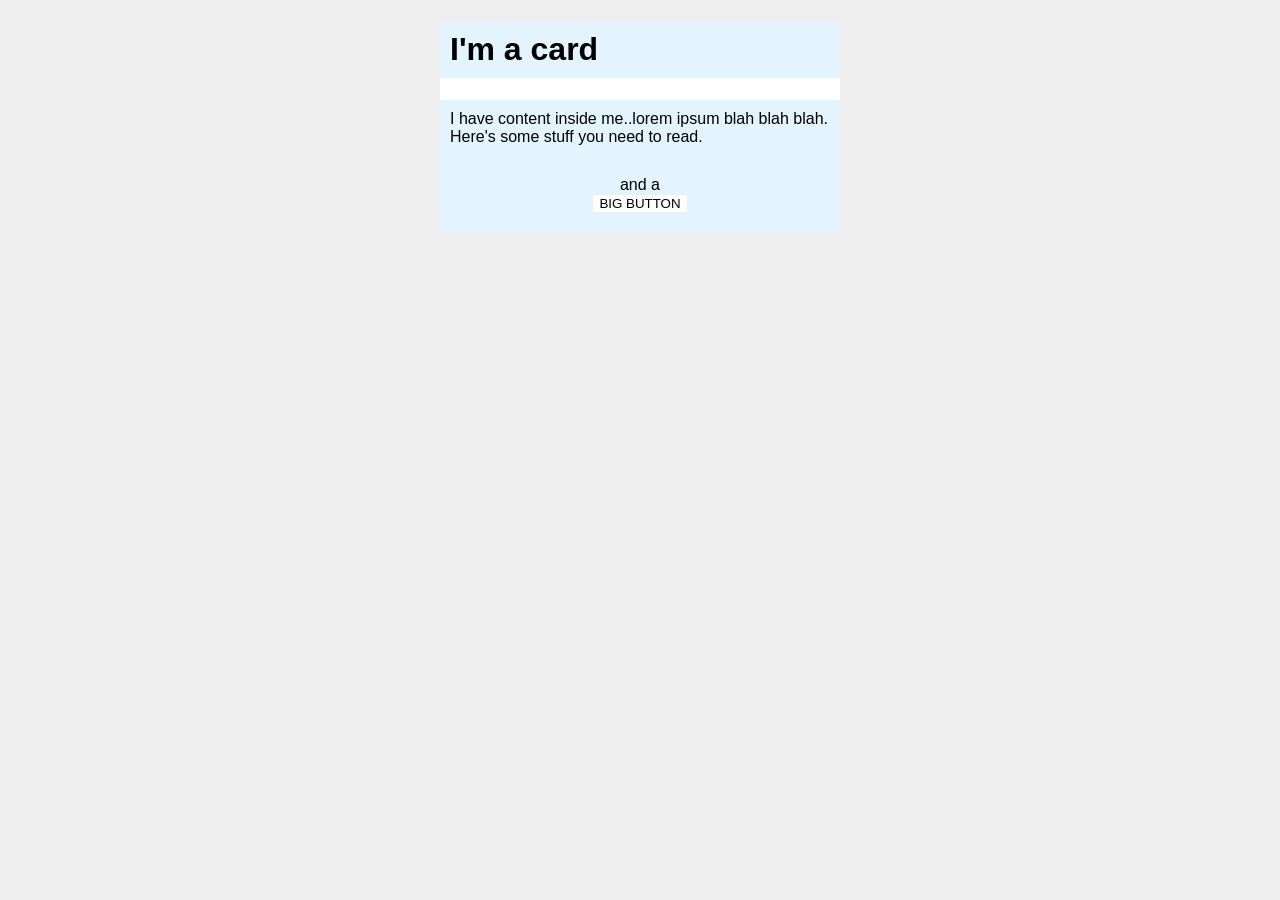
<file: foundations/block-and-inline/02-margin-and-padding-2/index.html>
<!DOCTYPE html>
<html lang="en">
  <head>
    <meta charset="UTF-8">
    <meta http-equiv="X-UA-Compatible" content="IE=edge">
    <meta name="viewport" content="width=device-width, initial-scale=1.0">
    <title>Margin and Padding exercise 2</title>
    <link rel="stylesheet" href="style.css">
  </head>
  <body>
    <div class="card">
      <h1 class="title">I'm a card</h1>
      <div class="content">I have content inside me..lorem ipsum blah blah blah. Here's some stuff you need to read.</div>
      <div class="button-container">
        <span>and a</span> <button>BIG BUTTON</button></div>
    </div>
  </body>
</html>
</file>
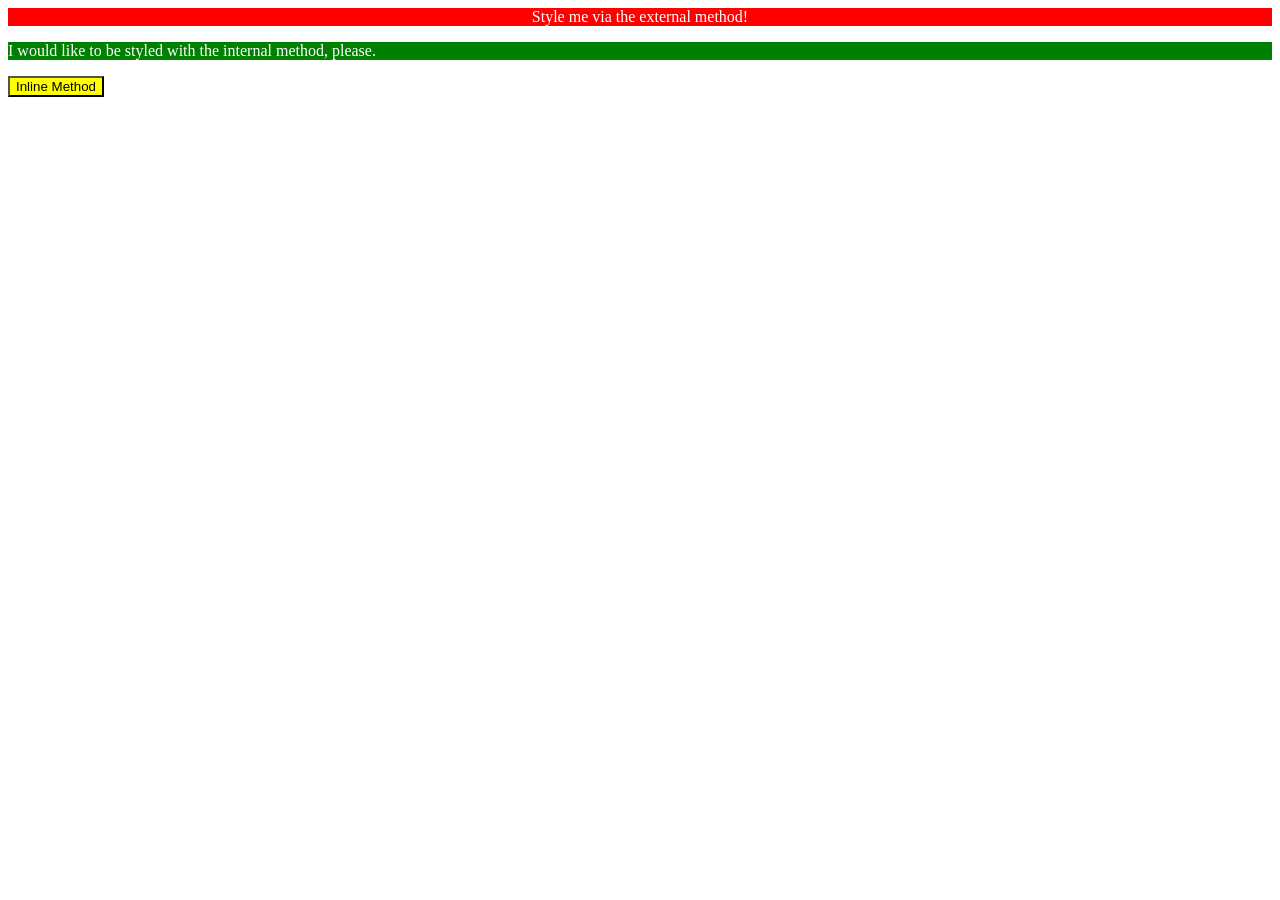
<file: foundations/intro-to-css/01-css-methods/index.html>
<!DOCTYPE html>
<html lang="en">
  <head>
    <meta charset="UTF-8">
    <meta http-equiv="X-UA-Compatible" content="IE=edge">
    <meta name="viewport" content="width=device-width, initial-scale=1.0">
    <link rel="stylesheet" href="style.css">
    <title>Methods for Adding CSS</title>
    <style>
      p {
        background-color: green;
        color: white;
      }
    </style>
  </head>
  <body>
    <div>Style me via the external method!</div>
    <p>I would like to be styled with the internal method, please.</p>
    <button style="background-color: yellow;">Inline Method</button>
  </body>
</html>
</file>
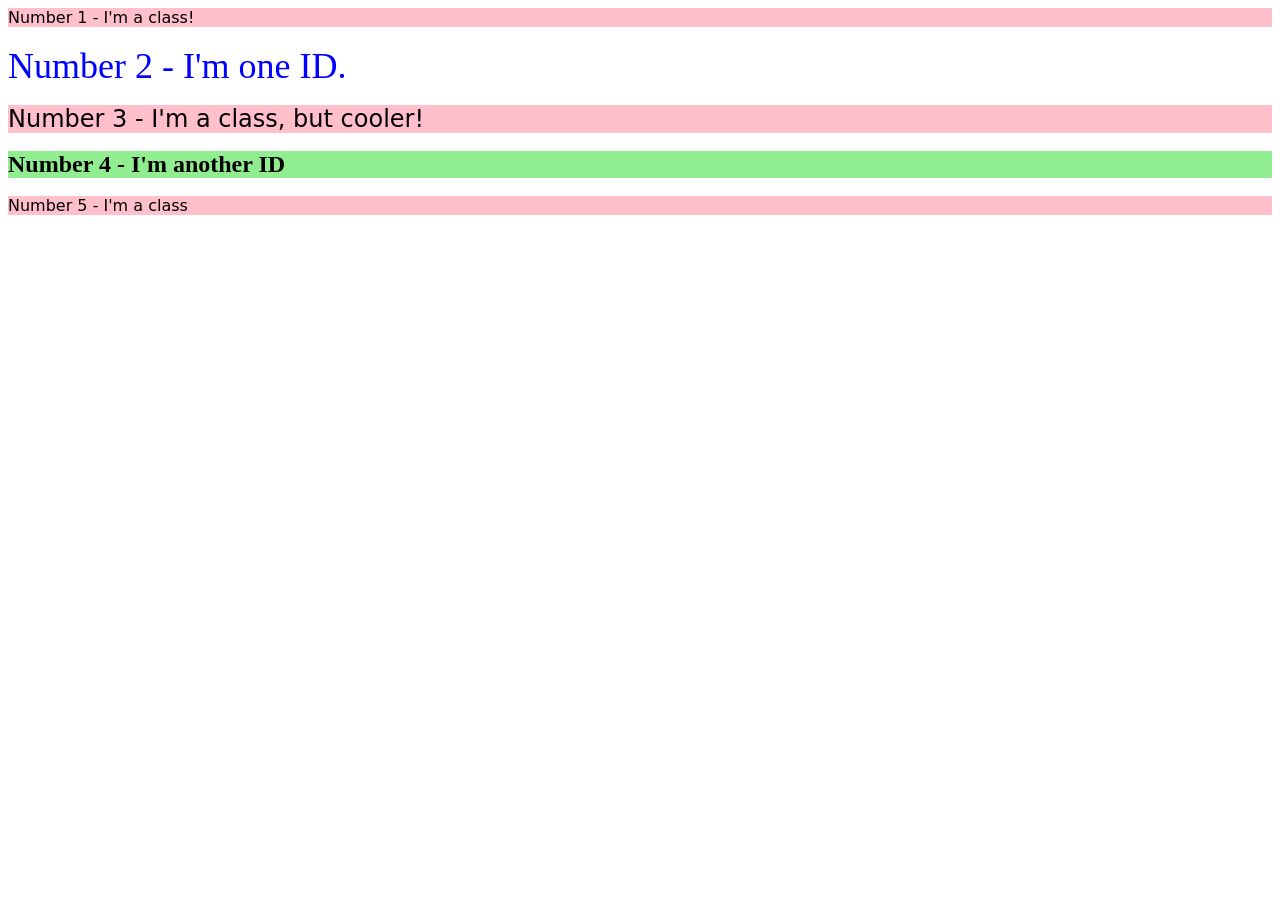
<file: foundations/intro-to-css/02-class-id-selectors/index.html>
<!DOCTYPE html>
<html lang="en">
  <head>
    <meta charset="UTF-8">
    <meta http-equiv="X-UA-Compatible" content="IE=edge">
    <meta name="viewport" content="width=device-width, initial-scale=1.0">
    <title>Class and ID Selectors</title>
    <link rel="stylesheet" href="style.css">
  </head>
  <body>
    <div class="odd">Number 1 - I'm a class!</div><br>
  <div id="even">Number 2 - I'm one ID.</div><br>
  <div class="odd"><span>Number 3 - I'm a class, but cooler!</span></div><br>
  <div id="four">Number 4 - I'm another ID</div><br>
  <div class="odd">Number 5 - I'm a class </div>
  </body>
</html>
</file>
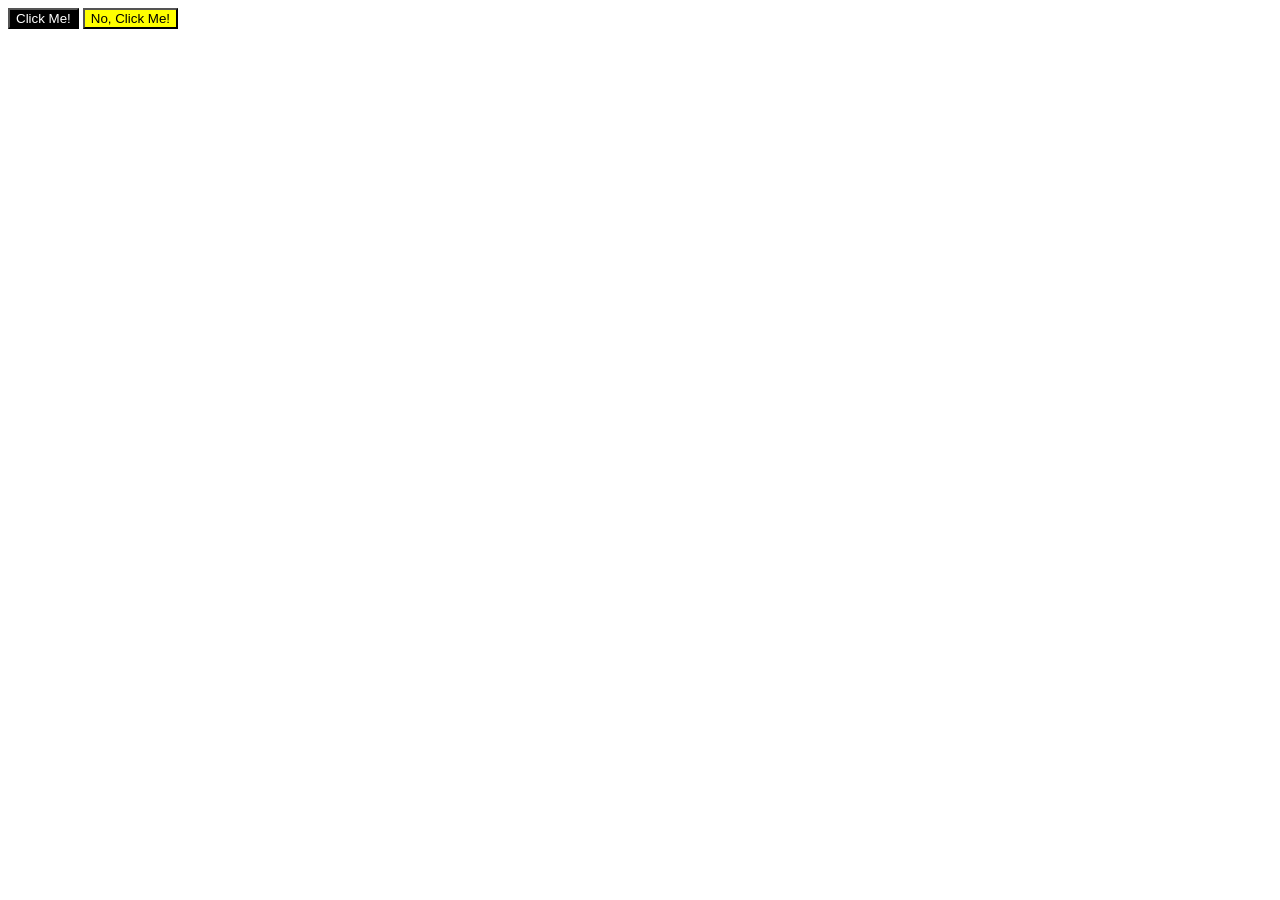
<file: foundations/intro-to-css/03-grouping-selectors/index.html>
<!DOCTYPE html>
<html lang="en">
  <head>
    <meta charset="UTF-8">
    <meta http-equiv="X-UA-Compatible" content="IE=edge">
    <meta name="viewport" content="width=device-width, initial-scale=1.0">
    <title>Grouping Selectors</title>
    <link rel="stylesheet" href="style.css">
  </head>
  <body>
    <button class="click">Click Me!</button>
    <button class="next">No, Click Me!</button>
  </body>
</html>
</file>
<file: foundations/block-and-inline/02-margin-and-padding-2/style.css>
body {
  background: #eee;
  font-family: sans-serif;
}

.card {
  width: 400px;
  background: #fff;
  margin: 16px auto;
}

.title {
  background: #e3f4ff;
  padding: 10px;
}

.content {
  background: #e3f4ff;
  padding: 10px;
}

.button-container {
  background: #e3f4ff;
  padding: 20px;
  text-align: center;
}
span{
  display: block;
}

button {
  background: white;
  border: 1px solid #eee;
}
</file>
<file: foundations/intro-to-css/01-css-methods/style.css>
div {
  background-color: red;
  text-align: center;
  color: white;
}
</file>
<file: foundations/intro-to-css/02-class-id-selectors/style.css>
/* Add CSS Styling */
.odd {
  background-color: pink;
  font-family: 'Verdana', 'DejaVu Sans', sans-serif;
}

#even {
  color: blue;
  font-size: 36px;
}

span {
  font-size: 24px;
}

#four {
  background-color: lightgreen;
  font-size: 24px;
  font-weight: bold;
}
</file>
<file: foundations/intro-to-css/03-grouping-selectors/style.css>
/* Add CSS Styling */
button {
  font-family: Helvetica, 'Times New Roman', sans-serif;
}
.click {
  background-color: black;
  color: white;
}
.next {
  background-color: yellow;
}
</file>
